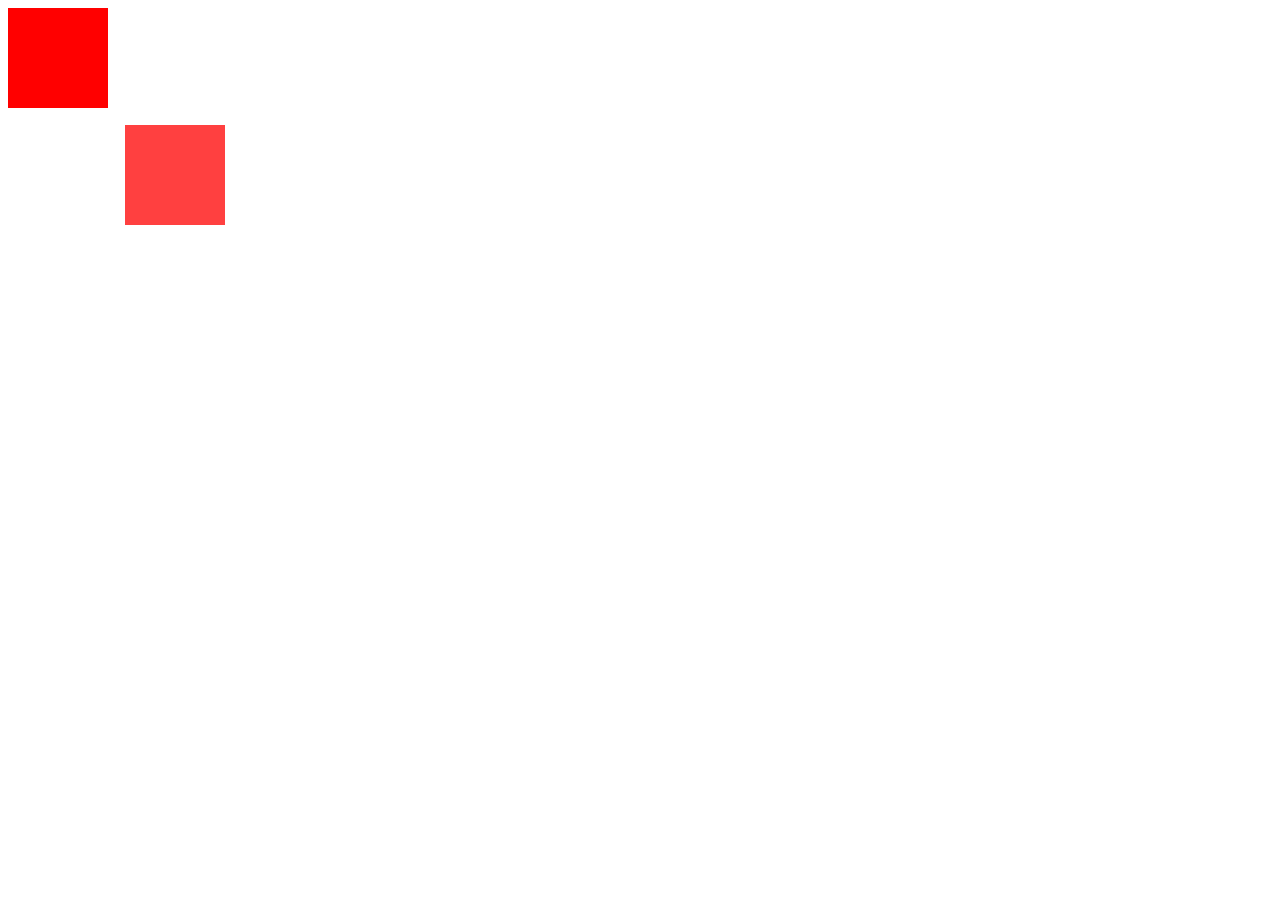
<file: project/exercise.html>
<!DOCTYPE html>
<html>
	<head>
		<meta charset="UTF-8">
		<title></title>
		<style>
		.a div{width:100px;height: 100px;}
		.b{opacity: 0.5;display: block;}
		.c{display: none;}
		</style>
		<script src="js/jquery-1.12.4.js" type="text/javascript" charset="utf-8"></script>
	</head>
	<body>
		<script type="text/javascript">
			$(function(){
				var num = 1;
				setInterval(function(){
					$('.a').find('div').attr('class','c')
					$('.a').find('div').eq(num).attr('class','b').animate({opacity:1},500).delay(1000).animate({opacity:0.5},500)
					num ++;
					if(num == 4){
						num = 0;
					}
				},2000)
			
			})
		</script>
	<div class="a" style="width: 100px;height: 100px;overflow: hidden;">
	<div style="background: red;"></div>
	<div style="background: blue;"></div>
	<div style="background: deeppink;"></div>
	<div style="background:black;"></div>
	</div>
	<div class="qqq" style="position:absolute;top:0;left:0;background: red;height: 100px;width: 100px;"></div>
	<script type="text/javascript">
		$('.qqq').animate({top:'500px',left:'500px',opacity:0},2000)
	</script>
	</body>
</html>
</file>
